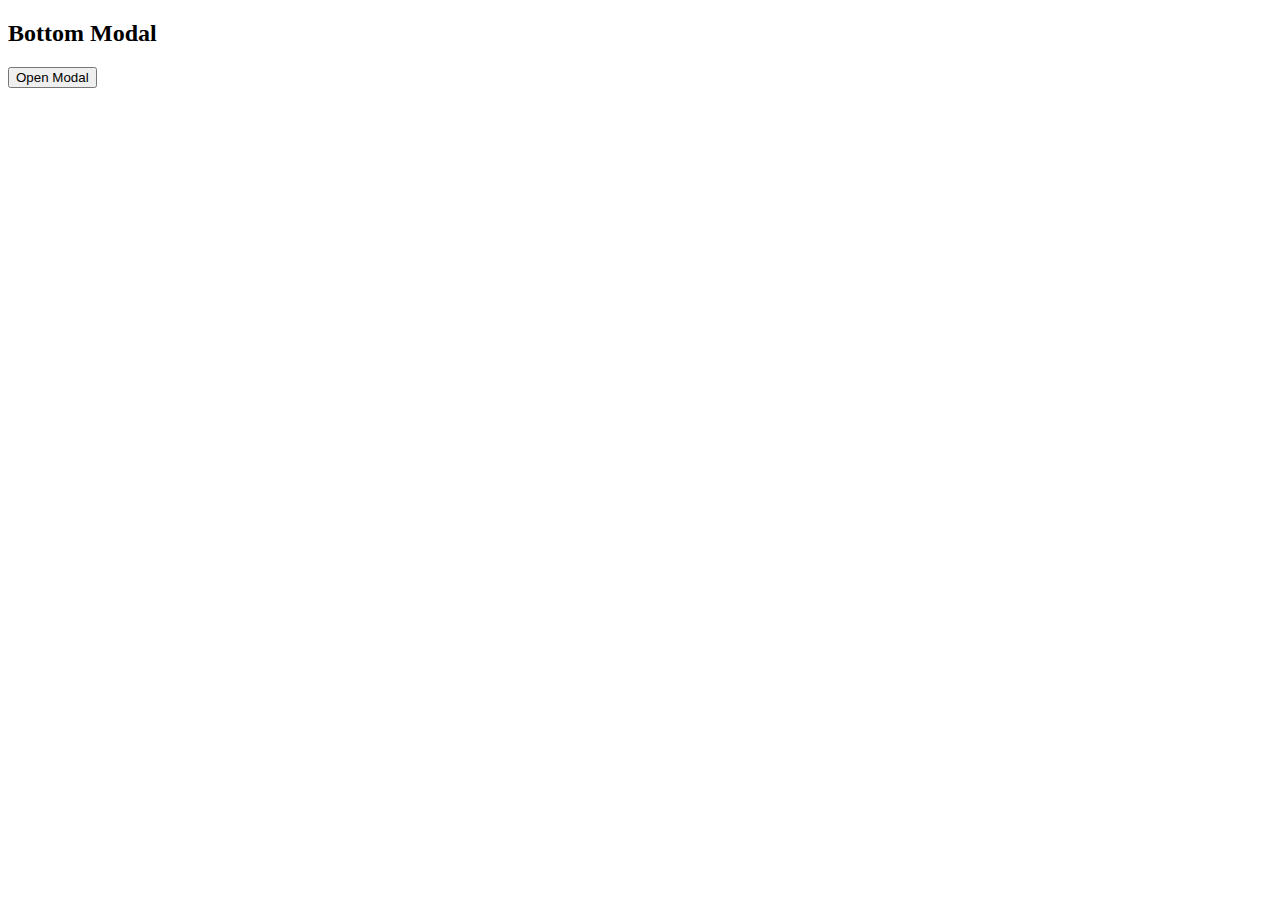
<file: final_assignment_v2/modal.html>
<!DOCTYPE html>
<html>
<head>
<link rel="stylesheet" href="css/styles.css" media="screen" type="text/css" />
</head>
<body>

<h2>Bottom Modal</h2>

<!-- Trigger/Open The Modal -->
<button id="myBtn">Open Modal</button>

<!-- The Modal -->
<div id="myModal" class="modal">

  <!-- Modal content -->
  <div class="modal-content">
    <div class="modal-header">
      <span class="close">&times;</span>
      <h2>Modal Header</h2>
    </div>
    <div class="modal-body">
      <p>Some text in the Modal Body</p>
      <p>Some other text...</p>
    </div>
   <!--  <div class="modal-footer">
      <h3>Modal Footer</h3>
    </div> -->
  </div>

</div>
  <script src="js/modal.js"></script>


</body>
</html>
</file>
<file: final_assignment_v2/css/styles.css>
.modal {
    display: none; /* Hidden by default */
    position: fixed; /* Stay in place */
    z-index: 1; /* Sit on top */
    left: 0;
    top: 0;
    width: 100%; /* Full width */
    height: 100%; /* Full height */
    overflow: auto; /* Enable scroll if needed */
    background-color: rgb(0,0,0); /* Fallback color */
    background-color: rgba(0,0,0,0.4); /* Black w/ opacity */
    -webkit-animation-name: fadeIn; /* Fade in the background */
    -webkit-animation-duration: 0.4s;
    animation-name: fadeIn;
    animation-duration: 0.4s
}

/* Modal Content */
.modal-content {
    position: relative;
    bottom: 0;
    background-color: #fefefe;
    width: 50%;
    float: left;
    margin: 20px 10% 10% 0;

    -webkit-animation-name: slideIn;
    -webkit-animation-duration: 0.4s;
    animation-name: slideIn;
    animation-duration: 0.4s
}

/* The Close Button */
.close {
    color: white;
    float: right;
    font-size: 28px;
    font-weight: bold;
}

.close:hover,
.close:focus {
    color: #000;
    text-decoration: none;
    cursor: pointer;
}

.modal-header {
    padding: 2px 16px;
    background-color: #5cb85c;
    color: white;
}

.modal-body {padding: 2px 16px;}

.modal-footer {
    padding: 2px 16px;
    background-color: #5cb85c;
    color: white;
}

/* Add Animation */
@-webkit-keyframes slideIn {
    from {bottom: -300px; opacity: 0} 
    to {bottom: 0; opacity: 1}
}

@keyframes slideIn {
    from {bottom: -300px; opacity: 0}
    to {bottom: 0; opacity: 1}
}

@-webkit-keyframes fadeIn {
    from {opacity: 0} 
    to {opacity: 1}
}

@keyframes fadeIn {
    from {opacity: 0} 
    to {opacity: 1}
}
</file>
